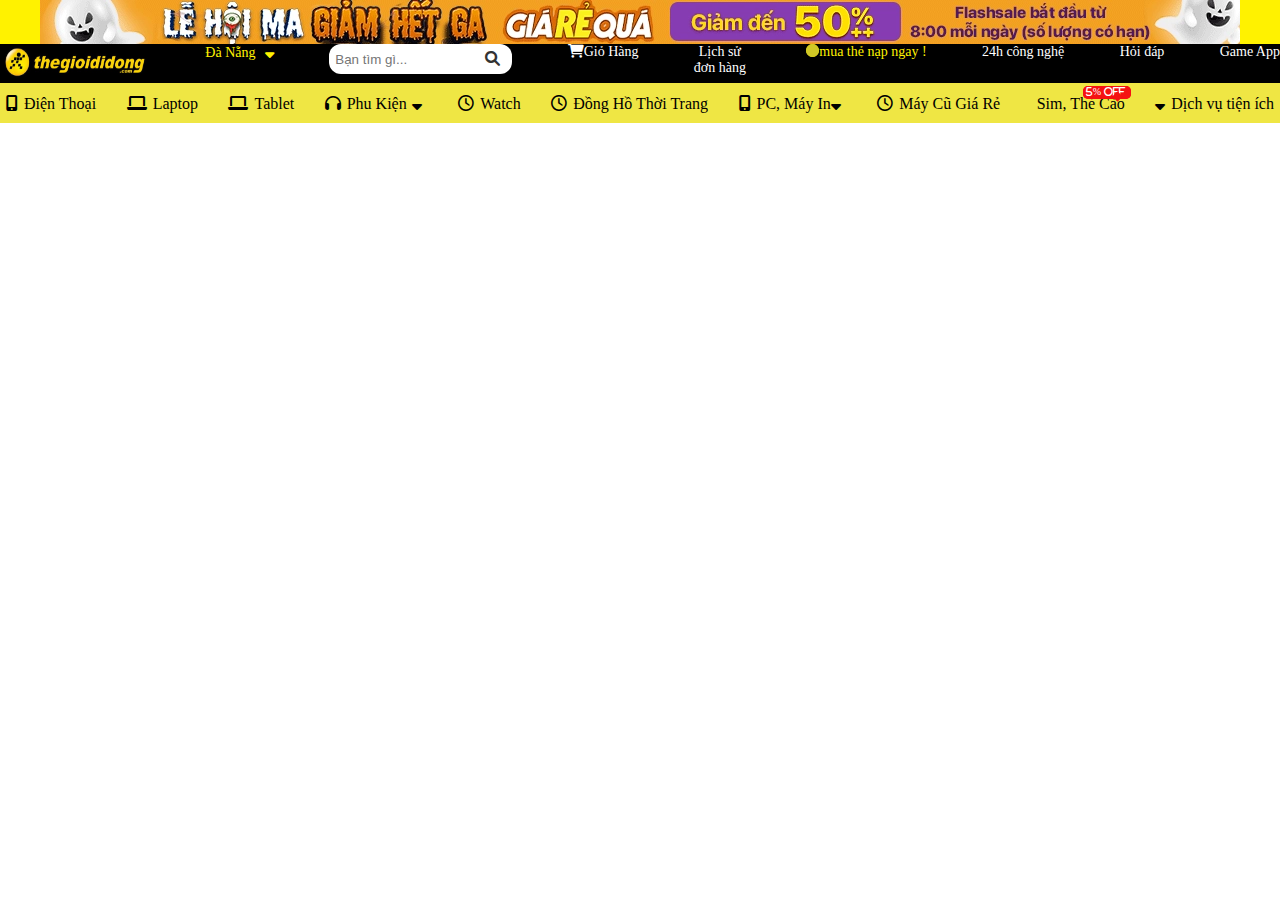
<file: index.html>
<!DOCTYPE html>
<!DOCTYPE html>
<html lang="en">
<head>
    <meta charset="UTF-8">
    <meta name="viewport" content="width=device-width, initial-scale=1.0">
    <link rel="stylesheet" href="https://cdnjs.cloudflare.com/ajax/libs/font-awesome/6.0.0-beta3/css/all.min.css">
    <link rel="stylesheet" href="style.css">
    <title>Thế Giới Di Động</title>
</head>
<body>
    <header>
        <img src="image/Hadilao-1200-44-1200x44.png" alt="">
    </header>
    <div class="container">
        <nav>
            <ul>
                <li><a href=""><img src="image/Screenshot 2023-10-31 020118.png" alt="" height="35px" width="150px"></a></li>
                <li id="adress-forms"><a href="#">Đà Nẵng <i class="fas fa-sort-down"></i></a></li>
                
                <li>
                    <div class="search">
                        <input type="text" placeholder="Bạn tìm gì...">
                        <i class="fas fa-search"></i>
                    </div>
                </li>
                <li><a href="#"><i class="fas fa-shopping-cart"></i>Giỏ Hàng</a></li>
                <li><a href="#">Lịch sử <br> đơn hàng</a></li>
                <li><a href="#"><span class="btn-Content"><span class="btn-top"></span></span>mua thẻ nạp ngay !</a></li>
                <li><a href="#">24h công nghệ</a></li>
                <li><a href="#">Hỏi đáp</a></li>
                <li><a href="#">Game App</a></li>
                <div class="adress-form">
                    <div class="adress-form-content">
                    <h2>Chọn Địa Chỉ Nhận Hàng <span id="adress-close"> Đóng </span></h2>
                    <form action="">
                        <p>Chọn đầy đủ địa chỉ nhận hàng để biết chính xác thời gian giao</p>
                        <select name="id">
                            <option value="#">Chọn địa điểm</option>
                            <option value="#">Đà Nẵng</option>

                        </select>
                        <select name="id">
                            <option value="#">Chọn quận</option>
                            <option value="#">quận 10</option>

                        </select>
                        <select name="id">
                            <option value="#">Chọn phường/xã</option>
                            <option value="#">Đà Nẵng</option>

                        </select>
                        <input type="text" placeholder="Số nhà, tên đường">
                        <button>Xác Nhận</button>
                    </form>
                    </div>
                </div>
           </ul>
        </nav>
        <section class="menu-bar">
            <div class="container">
                <div class="menu-bar-content">
                <ul>
                    <li><a href="#"><i class="fas fa-mobile-alt"></i>Điện Thoại</a></li>
                    <li><a href="#"><i class="fas fa-laptop"></i>Laptop</a></li>
                    <li><a href="#"><i class="fas fa-laptop"></i>Tablet</a></li>
                    <li><a href="#"><i class="fas fa-headphones"></i>Phu Kiện<i style="margin-left: 5px;" class="fas fa-sort-down"></i></a>
                        <div class="submenu">
                            <ul>
                                <li><a href="">Phu kien a</a></li>
                                <li><a href="">Phu kien b</a></li>
                                <li><a href="">Phu kien b</a></li>
                                <li><a href="">Phu kien b</a></li>
                                <li><a href="">Phu kien b</a></li>
                                <li><a href="">Phu kien b</a></li>
                                <li><a href="">Phu kien b</a></li>
                                <li><a href="">Phu kien b</a></li>
                                <li><a href="">Phu kien b</a></li>
                                <li><a href="">Phu kien b</a></li>
                            </ul>
                        </div>
                    </li>
                    <li><a href="#"><i class="far fa-clock"></i>Watch</a></li>
                    <li><a href="#"><i class="far fa-clock"></i>Đồng Hồ Thời Trang</a></li>
                    <li><a href="#"><i class="fas fa-mobile-alt"></i>PC, Máy In<i class="fas fa-sort-down"></i></a>
                        <div class="submenu">
                            <ul>
                                <li><a href="">Máy In</a></li>
                                <li><a href="">Mực In</a></li>
                                <li><a href="">Màn Hình Máy Tính</a></li>
                                <li><a href="">Máy Tính Để Bàn</a></li>
                                <li><a href="">Phần mềm</a></li>
                                
                            </ul>
                        </div>
                    </li>
                    <li><a href="#"><i class="far fa-clock"></i>Máy Cũ Giá Rẻ</a></li>
                    <li><a href="#"><i class="far fa-clock"></i>Sim, Thẻ Cào</a></li>
                    <li><a href="#"><i class="fas fa-sort-down"></i>Dịch vụ tiện ích</a>
                        <div class="submenu">
                            <ul>
                                <li><a href=""><strong><big>Tiện ích viễn Thông</big></strong></a></li>

                                <li><a href="">Mua gói Data 3G, 4G</a></li>
                                <li><a href="">Nạp tiền trả trước</a></li>
                                <li><a href="">Nạp tiền trả sau</a></li>
                                <li><a href="">Thẻ cào game</a></li>
                                <li><a href="">Thẻ Cào điện thoại</a></li>
                                <li style="clear: left;"><a href=""><strong><big>Tài Chính - Bảo Hiểm</big></strong></a></li>
                                
                                <li><a href="">Phu kien b</a></li>
                                <li><a href="">Phu kien b</a></li>
                                <li><a href="">Phu kien b</a></li>
                            </ul>
                        </div>
                    </li>
                 </ul>
                </div>
            </div>
        </section>
        <script src="scrip.js"></script>
    </div>
    
</body>
</html>
</file>
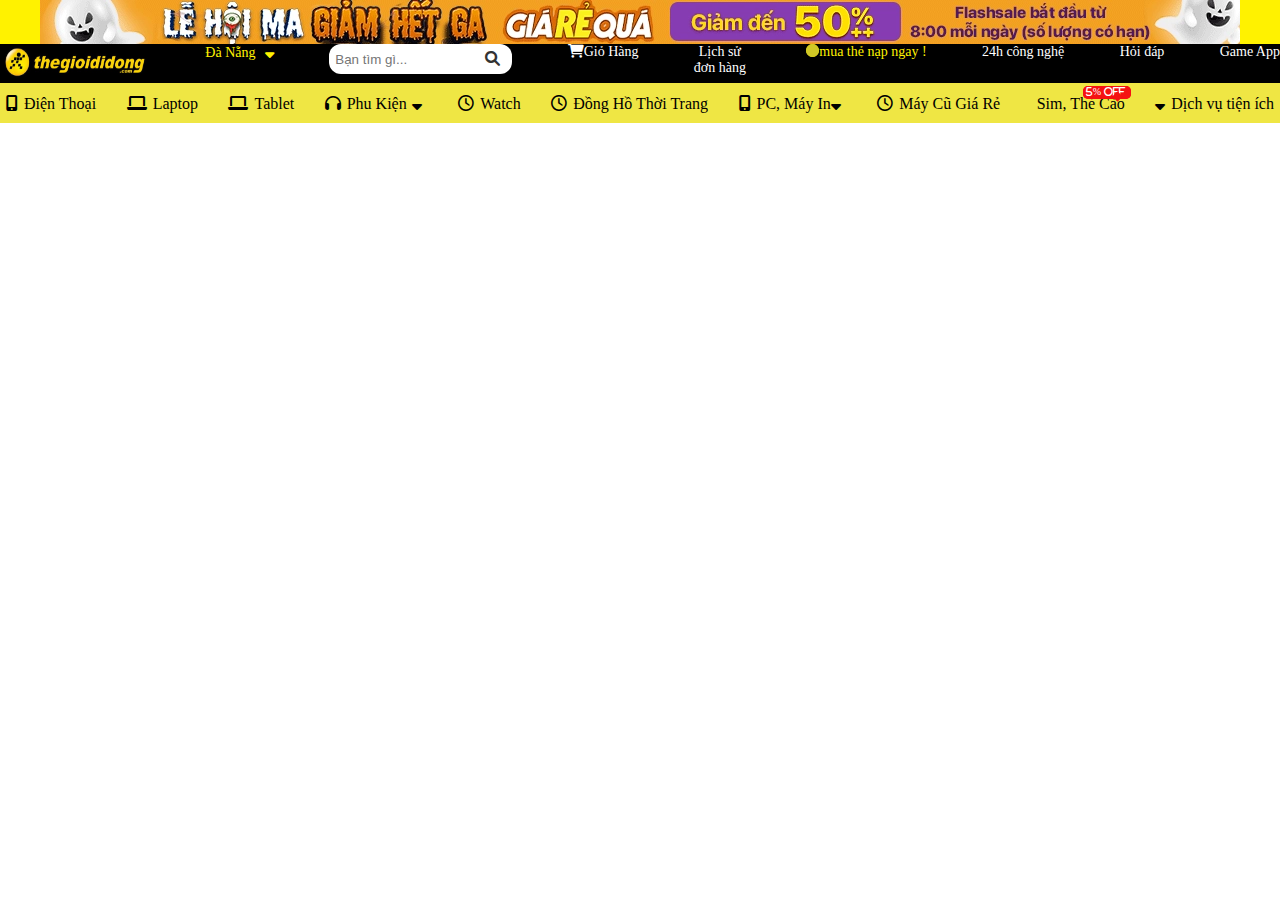
<file: nhm.html>
<!DOCTYPE html>
<!DOCTYPE html>
<html lang="en">
<head>
    <meta charset="UTF-8">
    <meta name="viewport" content="width=device-width, initial-scale=1.0">
    <link rel="stylesheet" href="https://cdnjs.cloudflare.com/ajax/libs/font-awesome/6.0.0-beta3/css/all.min.css">
    <link rel="stylesheet" href="style.css">
    <title>Thế Giới Di Động</title>
</head>
<body>
    <header>
        <img src="image/Hadilao-1200-44-1200x44.png" alt="">
    </header>
    <div class="container">
        <nav>
            <ul>
                <li><a href=""><img src="image/Screenshot 2023-10-31 020118.png" alt="" height="35px" width="150px"></a></li>
                <li id="adress-forms"><a href="#">Đà Nẵng <i class="fas fa-sort-down"></i></a></li>
                
                <li>
                    <div class="search">
                        <input type="text" placeholder="Bạn tìm gì...">
                        <i class="fas fa-search"></i>
                    </div>
                </li>
                <li><a href="#"><i class="fas fa-shopping-cart"></i>Giỏ Hàng</a></li>
                <li><a href="#">Lịch sử <br> đơn hàng</a></li>
                <li><a href="#"><span class="btn-Content"><span class="btn-top"></span></span>mua thẻ nạp ngay !</a></li>
                <li><a href="#">24h công nghệ</a></li>
                <li><a href="#">Hỏi đáp</a></li>
                <li><a href="#">Game App</a></li>
                <div class="adress-form">
                    <div class="adress-form-content">
                    <h2>Chọn Địa Chỉ Nhận Hàng <span id="adress-close"> Đóng </span></h2>
                    <form action="">
                        <p>Chọn đầy đủ địa chỉ nhận hàng để biết chính xác thời gian giao</p>
                        <select name="id">
                            <option value="#">Chọn địa điểm</option>
                            <option value="#">Đà Nẵng</option>

                        </select>
                        <select name="id">
                            <option value="#">Chọn quận</option>
                            <option value="#">quận 10</option>

                        </select>
                        <select name="id">
                            <option value="#">Chọn phường/xã</option>
                            <option value="#">Đà Nẵng</option>

                        </select>
                        <input type="text" placeholder="Số nhà, tên đường">
                        <button>Xác Nhận</button>
                    </form>
                    </div>
                </div>
           </ul>
        </nav>
        <section class="menu-bar">
            <div class="container">
                <div class="menu-bar-content">
                <ul>
                    <li><a href="#"><i class="fas fa-mobile-alt"></i>Điện Thoại</a></li>
                    <li><a href="#"><i class="fas fa-laptop"></i>Laptop</a></li>
                    <li><a href="#"><i class="fas fa-laptop"></i>Tablet</a></li>
                    <li><a href="#"><i class="fas fa-headphones"></i>Phu Kiện<i style="margin-left: 5px;" class="fas fa-sort-down"></i></a>
                        <div class="submenu">
                            <ul>
                                <li><a href="">Phụ Kiện Di Động</a></li>
                                <li><a href="">Sạc Dự Phòng</a></li>
                                <li><a href="">Sạc Cáp</a></li>
                                <li><a href="">Ốp Lưng Điện Thoại</a></li>
                                
                            </ul>
                        </div>
                    </li>
                    <li><a href="#"><i class="far fa-clock"></i>Watch</a></li>
                    <li><a href="#"><i class="far fa-clock"></i>Đồng Hồ Thời Trang</a></li>
                    <li><a href="#"><i class="fas fa-mobile-alt"></i>PC, Máy In<i class="fas fa-sort-down"></i></a>
                        <div class="submenu">
                            <ul>
                                <li><a href="">Máy In</a></li>
                                <li><a href="">Mực In</a></li>
                                <li><a href="">Màn Hình Máy Tính</a></li>
                                <li><a href="">Máy Tính Để Bàn</a></li>
                                <li><a href="">Phần mềm</a></li>
                                
                            </ul>
                        </div>
                    </li>
                    <li><a href="#"><i class="far fa-clock"></i>Máy Cũ Giá Rẻ</a></li>
                    <li><a href="#"><i class="far fa-clock"></i>Sim, Thẻ Cào</a></li>
                    <li><a href="#"><i class="fas fa-sort-down"></i>Dịch vụ tiện ích</a>
                        <div class="submenu">
                            <ul>
                                <li><a href=""><strong><big>Tiện ích viễn Thông</big></strong></a></li>

                                <li><a href="">Mua gói Data 3G, 4G</a></li>
                                <li><a href="">Nạp tiền trả trước</a></li>
                                <li><a href="">Nạp tiền trả sau</a></li>
                                <li><a href="">Thẻ cào game</a></li>
                                <li><a href="">Thẻ Cào điện thoại</a></li>
                                
                            </ul>
                        </div>
                    </li>
                 </ul>
                </div>
            </div>
        </section>
        <!-------------------------------------slide---->
        
        <script src="scrip.js"></script>
    </div>
    
</body>
</html>
</file>
<file: style.css>
*{
    margin:0;
    padding :0;
    box-sizing: border-box;
}
ul{
    list-style: none;

}
li{
    list-style: none;
}
a{
    text-decoration: none;
}

.container{
        max-width: 1300px;
        margin:auto;
        height: 100%;
        justify-content: center;
        flex-direction: column;
        align-items: center;
        
}
header{
    background-color: #fFF200;
    text-align: center;
    height: 44px;
}
nav{
    background-color: black;

}
nav ul {
    display: flex;
    justify-content:space-between;
}
nav ul li, a {
    color: white;
    font-size : 14px;

}
nav ul li:nth-child(2) a{
    color: #fFF200;
}
nav ul li:nth-child(2) i {
   color: #fFF200;
   font-size: 15px;
   margin-left: 6px;
}
nav ul li:nth-child(3){
    position: relative;
} 
nav ul li:nth-child(3) input{
    height: 30px;
    width: 100%;
    border-radius: 12px;
    border: none;
    padding-left: 6px;
    outline: none;
}
nav ul li:nth-child(3) i {
position: absolute;
font-size: 15px;
right: 12px;
color: #333;
line-height: 30px;
} 
nav ul li:nth-child(4) button{
    height: 30px;
    padding: 0 12px;
    cursor:pointer;
    background-color: transparent;
    color: white;
    border: 1px solid rgb(70, 68,68);
    border-radius: 5px;
    transition: all 0.3s ease;
}
nav ul li:nth-child(4) button i  {
margin-top: 6px;
}
nav ul li:nth-child(4) button:hover{
    background-color: rgb(100, 97, 97);
}
nav ul li:nth-child(5)
{
    text-align: center;
}
nav ul li:nth-child(5):hover a{
    color: #fFF200;
}
nav ul li:nth-child(6) a
{
    color: #fFF200;
}
.btn-Content{
    position: relative;
    width: 13px;
    height: 13px;
    border-radius: 100%;
    background-color: #fFF200;
    display: block;
    float: left;
    margin-left: 5px ;
}
.btn-top{
    position: absolute;
    top: 0;
    left: 0;
    width: 100%;
    height: 100%;
    border-radius: 100%;
    background-color: #d0c826;
   
    display: block;
    pointer-events: none;
    animation: btnani 1s linear infinite;
}
 @keyframes btnani{
    from{
        opacity: 0.4;
    }
    to{
        transform: scale(3);
        opacity: 0;
    }
 }
 nav ul li:nth-child(7):hover a {
    color: #fFF200;
 }
 nav ul li:nth-child(8):hover a
 {
    color: #fFF200;
 }
 nav ul li:nth-child(9):hover a
 {
 color: #fFF200;
 }
 /*------------------------------------------------menubar*/
 .menu-bar{
    background-color: #efe644;
    height: 40px;
    
    
 }
 .menu-bar ul{
    display: flex;
    justify-content: space-between;
 }
 
 .menu-bar ul li a{
    color: black;
    font-size: 16px;
 }
 .menu-bar ul li a i {
    margin-right: 6px;
    
 }
 .menu-bar-content > ul > li {
    padding: 12px 6px;
    transition: all 0.2s ease;
 }
 .menu-bar ul li:hover{
    background-color: white;
 }
 .menu-bar-content > ul > li:nth-child(9)
 {
    position: relative;
 }
 .menu-bar-content > ul > li:nth-child(9) ::before
 {
    position: absolute;
    content: "5% Off";
    display: block;
    height: 13px;
    width: 45px;
    background-color: #F51212;
    border-radius: 5px;
    right: 0;
    top: 3px;
    font-size: 10px;
    padding-left: 3px;
    color: white;
 }
 .menu-bar-content > ul > li:nth-child(9) ::after
 {
    position: absolute;
    content: "";
    display: block;
    background-color: #F51212;
    height: 7px;
    width: 7px;
    top: 10px;
    right: 10px;
    z-index: 2;
    transform:  rotate(45deg);
 }
 /*---------------------------------aqdresss form*/
 .adress-form
 {
    position: fixed;
    width: 100vw;
    height: 100vh;
    background-color: rgba(0, 0, 0, 0.6);
    top: 0;
    left: 0;
    display: flex;
    align-items: center;
    justify-content: center;
    text-align: center;
    color: #333;
    display: none;
    z-index: 999;
 }
 .adress-form-content{
    width: 400px;
    height: 350px;
    background-color: white;
    border-radius: 5px;
    
    
 }
 .adress-form-content form{
    padding: 0 40px;
 }
 .adress-form-content h2{
 font-size: 14px;
 padding: 12 0px;
 border-bottom: 1px solid #ddd;
 position: relative;
 }
 .adress-form-content h2 span{
    display: block;
    position: absolute;
    height: 17px;
    padding: 0 6px;
    border: 1px solid #ddd;
    right: 15px;
    cursor: pointer;
    top: 50%;
    transform: translateY(-50%);
    line-height: 25px;
    color: #333;
    border-radius: 5px;
 }
 .adress-form-content form input,select {
    height: 45px;
    display: block;
    width: 100%;
    padding-top: 20px;
    border: 1px solid #ddd;
    padding: 6px;
    border-radius: 5px;
 }
 .adress-form-content form button{
    margin-top: 20px;
    height: 30px;
    width: 80%;
    cursor: pointer;
    background-color:  #f97E0E;
    outline: none;
    border: none;
    color: white;
    border-radius: 5px;
 }
 /*------------------------------------------------*/
.menu-bar-content ul li {
 position: relative;

}
.submenu{
    position: absolute;
    background-color: rgb(248, 246, 246);
    width: auto;
    height: auto;
    left: 0;
    top: 100%;
    padding: 12px;
    display: none;
    background-color: rgba(244, 239, 239, 0.6);
    
   
}
.submenu ul{
    display: flex;
    flex-direction: column;


}
.submenu ul li{
    padding: 6px 10px;
}

.menu-bar-content ul li:hover .submenu{
 display: block;
 z-index: 9999;
}
.submenu ul li:hover a{
    color: blue;
}
.submenu ul li:hover{
    background: none;
}
.big-banner a img {
    width: 100%;
    height: auto;
    position: relative;
    object-fit: cover;
    display: block;
    margin: 0 auto;
}
li{
    list-style: none;
}


.slaider {
    padding: 5px 0; /* Tăng khoảng cách padding */
    height: auto; /* Điều chỉnh chiều cao */
    background-color: #f2f2f2; /* Màu nền */
}

.slaider-content {
    display: flex;
    justify-content: space-between;
    align-items: center; /* Canh giữa nội dung theo chiều dọc */
}

.slaider-content-left {
    width: 60%; /* Điều chỉnh chiều rộng */
    padding: 20px;/* Thêm khoảng cách lề */
    background-color: #fff; /* Màu nền */
    border-radius: 10px; /* Góc tròn */
    box-shadow: 0 2px 4px rgba(0, 0, 0, 0.1); /* Đổ bóng */
}
.slaider-content-left-top{
      position: relative;
      display: flex;
       /* Ẩn phần vượt ra ngoài khung */
       transition:all 0.3s ease ;
}
.slaider-content-left-top ul#image-list {
    list-style: none;
    display: flex;
    transition: transform 0.5s ease; /* Thêm hiệu ứng chuyển đổi */
}

.slaider-content-left-top li {
    flex: 0 0 100%;
}

.slaider-content-left-top img {
    width: 100%;
    height: auto; /* Điều chỉnh kích thước hình ảnh */
    border-radius: 10px; /* Góc tròn */
    box-shadow: 0 2px 4px rgba(0, 0, 0, 0.2); /* Đổ bóng */
}

.slaider-content-left-bottom {
    display: flex;
    justify-content: space-between;
    align-items: center; /* Canh giữa nội dung theo chiều dọc */
    margin-top: 20px; /* Thêm khoảng cách từ trên xuống */
}

.slaider-content-left-bottom li {
    width: 18%; /* Điều chỉnh chiều rộng */
    text-align: center;
    cursor: pointer;
    padding: 8px 0; /* Thay đổi khoảng cách nội dung bên trong */
    position: relative;
    background-color: #fff; /* Màu nền */
    border-radius: 5px; /* Góc tròn */
    box-shadow: 0 2px 4px rgba(0, 0, 0, 0.2); /* Đổ bóng */
}

.slaider-content-left-bottom li::before {
    display: block;
    content: "";
    position: absolute;
    height: 70%;
    background-color: #ddd;
    right: 0;
}

.slaider-content-left-bottom li:active {
    border-top: 4px solid #FF2000;
}

.salider-content-right {
    width: 40%;
            display: grid; /* Sử dụng lưới */
            
            grid-template-columns: repeat(2, 1fr); /* 2 cột bằng nhau */
            grid-gap: 10px; /* Khoảng cách giữa các phần tử */
}

.salider-content-right li {
    height: 50%;
    width: 100%; /* Điều chỉnh chiều rộng và thêm khoảng cách */
    margin:1%; /* Thêm khoảng cách giữa các hình ảnh */
    text-align: center;
}

.salider-content-right li a {
    display: block;
    text-align: center;
    padding: 5px;
    background-color: #fff; /* Màu nền */
    border-radius: 5px; /* Góc tròn */
    box-shadow: 0 2px 4px rgba(0, 0, 0, 0.2); /* Đổ bóng */
}

.salider-content-right li img {
    max-width: 100%; /* Đảm bảo hình ảnh không bị tràn ra ngoài khung */
    height: auto;
}
.slaider-content-left-top-btn{
    position: absolute;
      top: 50%;
      display: flex;
      justify-content: space-between;
      width: 100%;
      
}
.slaider-content-left-top-btn i {
    color: #333;
    font-size: 32px;
    height: 50px;
    width: 25px;
    background-color: #f5f4f4;
    display: flex;
    justify-content: center;
    align-items: center;
    transform: translateY(-50%);
    border-radius: 5px;
    opacity: 0;
    transition: all 0.3;
}
/*---------------------------------------*/
.slaider-content-left-top a:nth-child() img{
    position: relative;
}
.slaider-content-left-top a:nth-child(2) img{
    transform: translateY(100%);
}
.slaider-content-left-top a:nth-child(3) img{
    transform: translateY(200%);
}
.slaider-content-left-top a:nth-child(4) img{
    transform: translateY(300%);
}
.slaider-content-left-top a:nth-child(5) img{
    transform: translateY(400%);
    
}
.slaider-content-left-top-container{
    position: relative;
    overflow: hidden;
}
.slaider-content-left-top-container:hover i{
    opacity: 1;
}
</file>
